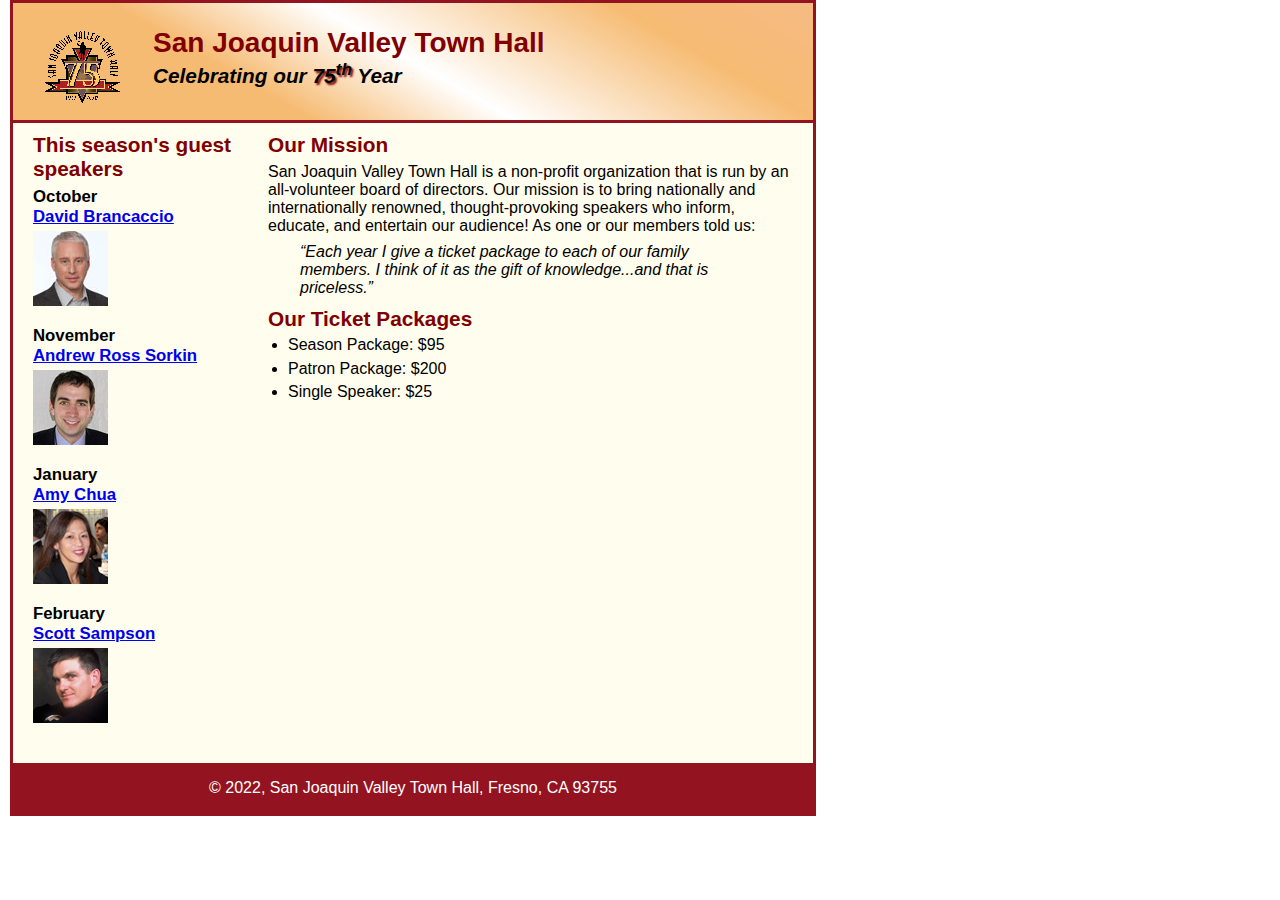
<file: index.html>
<!DOCTYPE html>
<html lang="en">

<head>
	<meta charset="utf-8">
	<title>San Joaquin Valley Town Hall</title>
	<link rel="shortcut icon" href="images/favicon.ico">
	<link rel="stylesheet" href="styles/main.css">
</head>

<body>
	<header>
		<img src="images/town_hall_logo.gif" alt="Town Hall logo" height="80">
		<h2>San Joaquin Valley Town Hall</h2>
		<h3>Celebrating our <span class="shadow">75<sup>th</sup></span> Year</h3>
	</header>
	<main>

	<section>
		<h2>Our Mission</h2>
		<p>San Joaquin Valley Town Hall is a non-profit organization that is run by an 
			all-volunteer board of directors. Our mission is to bring nationally and 
			internationally renowned, thought-provoking speakers who inform, educate, 
			and entertain our audience! As one or our members told us:</p>
		<blockquote><i>&ldquo;Each year I give a ticket package to each of our family members. 
			I think of it as the gift of knowledge...and that is priceless.&rdquo;</i></blockquote>

		<h2>Our Ticket Packages</h2>
		<ul>
			<li>Season Package: $95</li>
			<li>Patron Package: $200</li>
			<li>Single Speaker: $25</li>
		</ul>
	</section>

	<aside>
		<h2>This season's guest speakers</h2>
		<h3>October<br><a href="speakers/brancaccio.html">David Brancaccio</a></h3>
		<img src="images/brancaccio75.jpg" alt="David Brancaccio photo">
		<h3>November<br><a href="speakers/sorkin.html">Andrew Ross Sorkin</a></h3>
		<img src="images/sorkin75.jpg" alt="Andrew Ross Sorkin photo">
		<h3>January<br><a href="speakers/chua.html">Amy Chua</a></h3>
		<img src="images/chua75.jpg" alt="Amy Chua photo">
		<h3>February<br><a href="speakers/sampson.html">Scott Sampson</a></h3>
		<img src="images/sampson75.jpg" alt="Scott Sampson photo">
	</aside>
	
	</main>
	<footer>
		<p>&copy; 2022, San Joaquin Valley Town Hall, Fresno, CA 93755</p>
	</footer>
</body>
</html>
</file>
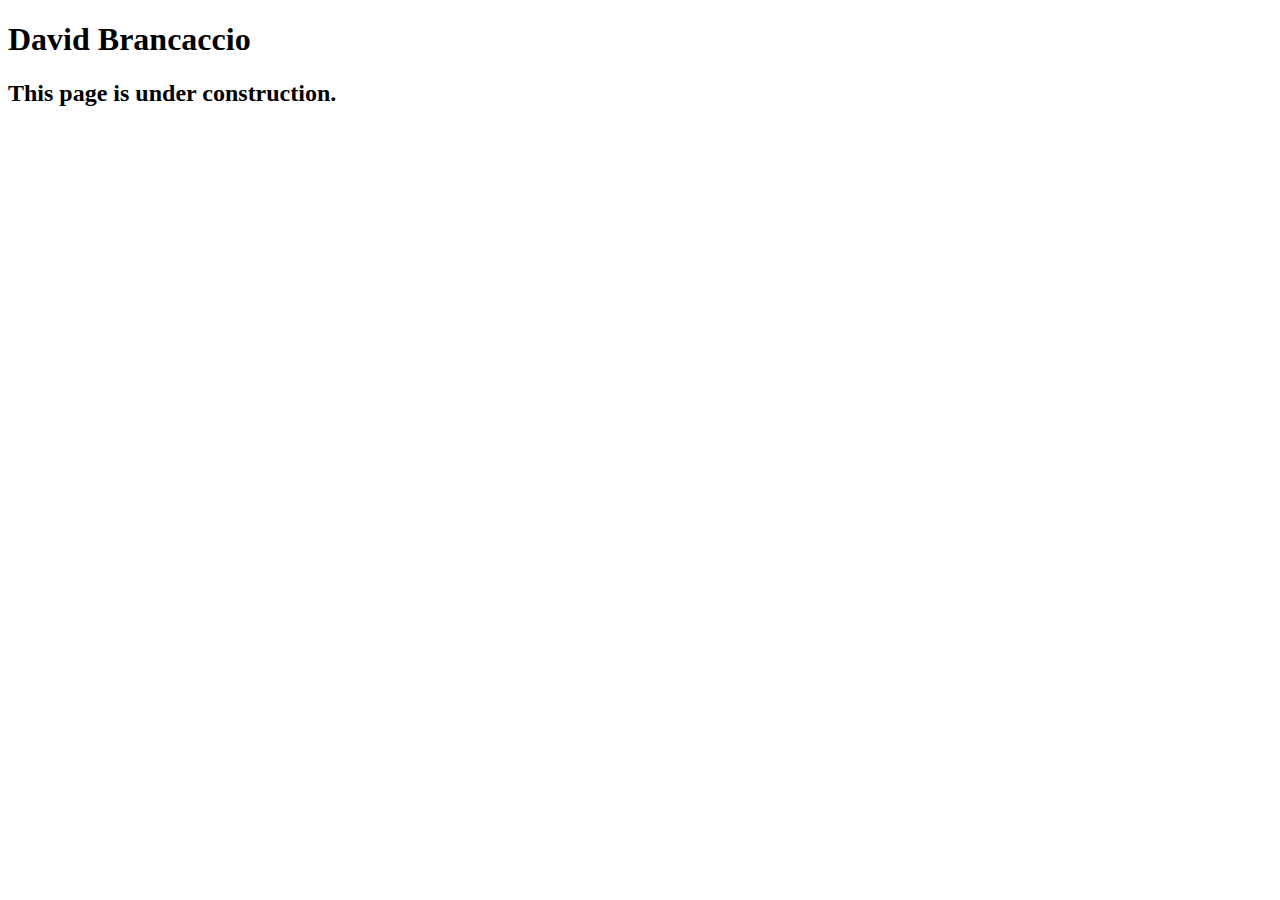
<file: speakers/brancaccio.html>
<!DOCTYPE html>
<html lang="en">

<head>
	<meta charset="utf-8">
	<title>San Joaquin Valley Town Hall</title>
	<link rel="shortcut icon" href="images/favicon.ico">
</head>

<body>
    <main>
	    <h1>David Brancaccio</h1>
	    <h2>This page is under construction.</h2>	        
    </main>
</body>

</html>
</file>
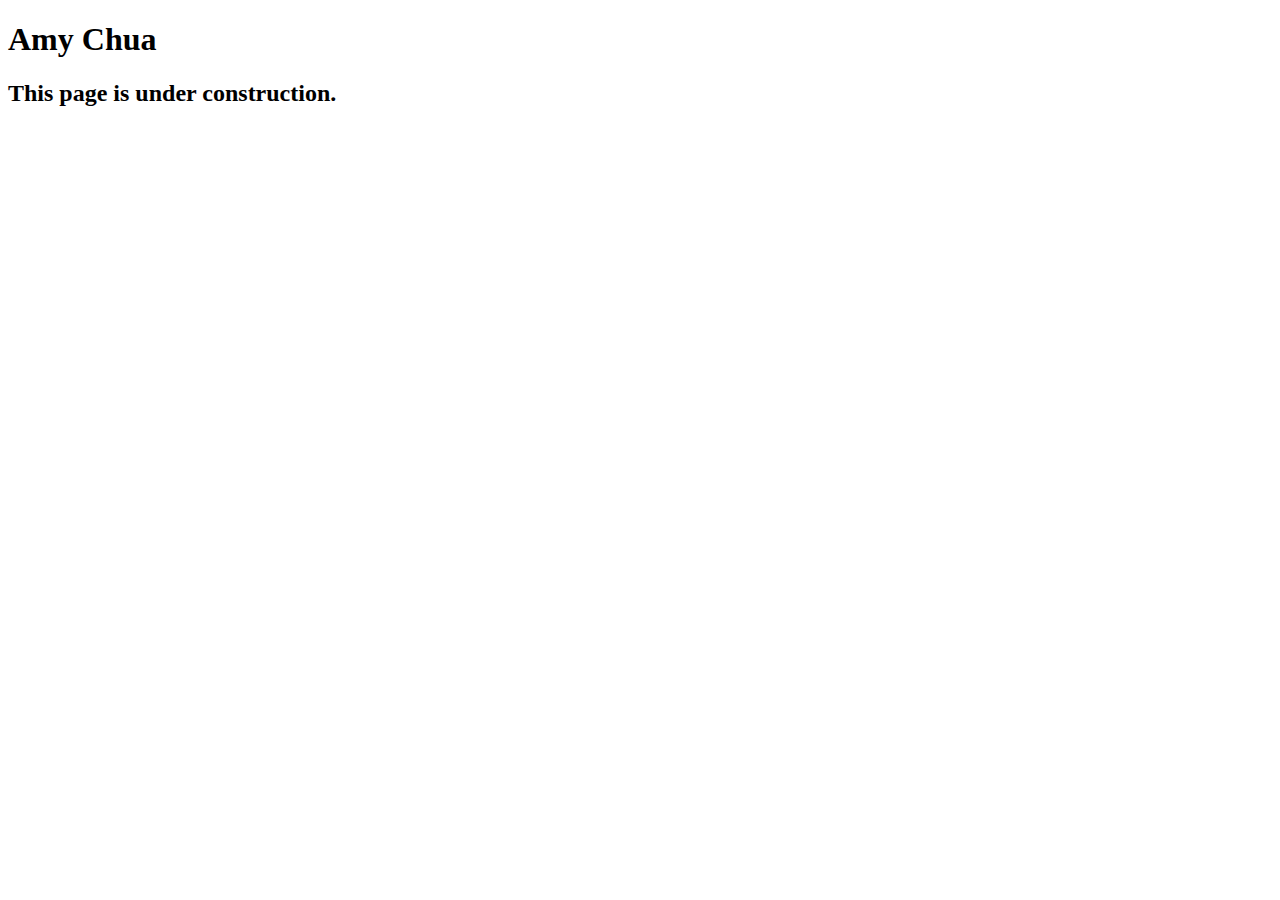
<file: speakers/chua.html>
<!DOCTYPE html>
<html lang="en">

<head>
	<meta charset="utf-8">
	<title>San Joaquin Valley Town Hall</title>
	<link rel="shortcut icon" href="images/favicon.ico">
</head>

<body>
	<main>
		<h1>Amy Chua</h1>
		<h2>This page is under construction.</h2>
	</main>
</body>

</html>
</file>
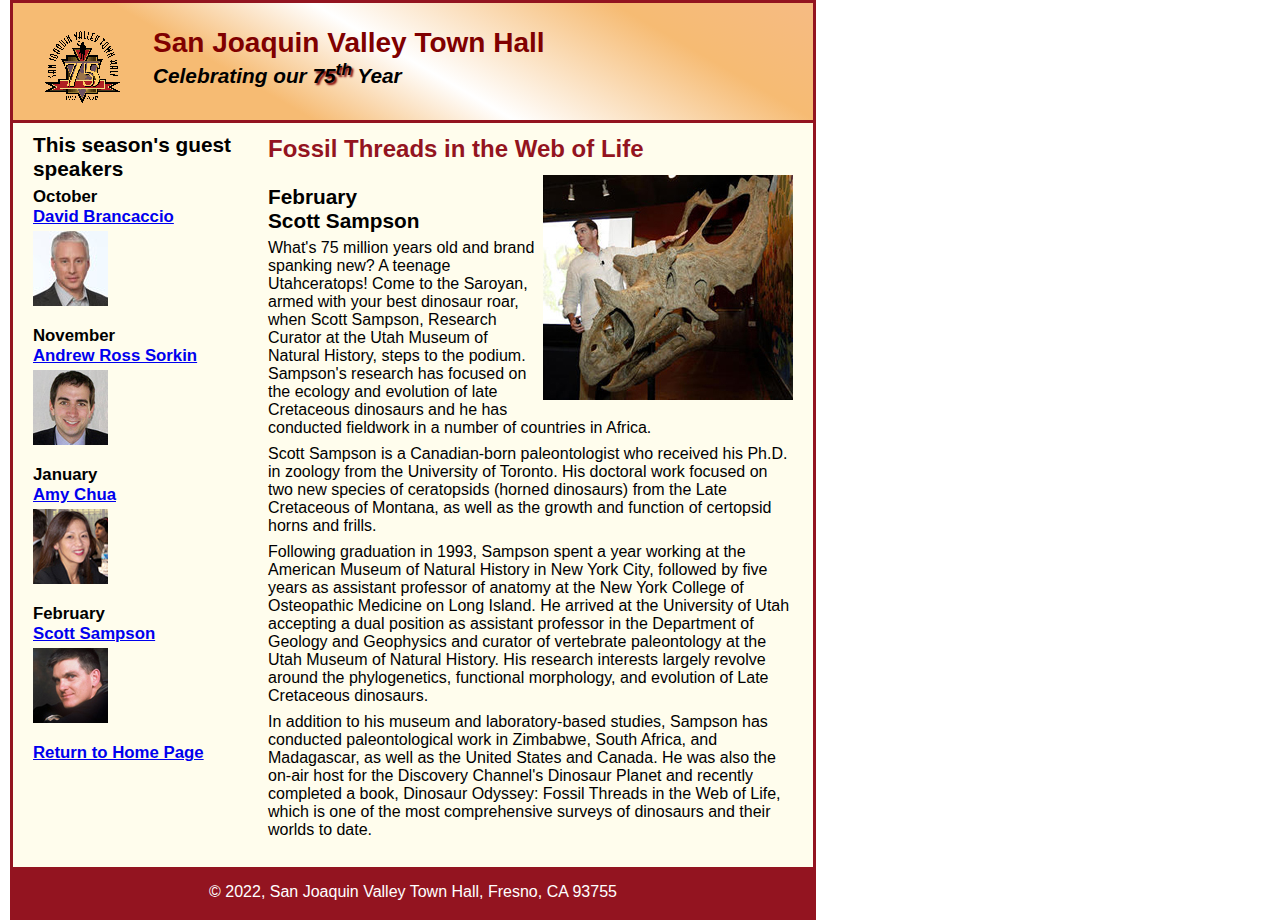
<file: speakers/sampson.html>
<!DOCTYPE html>
<html lang="en">

<head>
	<meta charset="utf-8">
	<title>San Joaquin Valley Town Hall</title>
	<link rel="shortcut icon" href="../images/favicon.ico">
	<link rel="stylesheet" href="../styles/speaker.css">
</head>

<body>
	<header>
		<img src="../images/town_hall_logo.gif" alt="Town Hall logo" height="80">
		<h2>San Joaquin Valley Town Hall</h2>
		<h3>Celebrating our <span class="shadow">75<sup>th</sup></span> Year</h3>
	</header>
	<main>

	<section>
		<article>
			<h1>Fossil Threads in the Web of Life</h1>
			<img src="../images/sampson_dinosaur.jpg" alt="Scott Sampson with dinosaur">
			<h2>February<br>Scott Sampson</h2>
			<p>What's 75 million years old and brand spanking new? A teenage Utahceratops! Come to the 
			   Saroyan, armed with your best dinosaur roar, when Scott Sampson, Research Curator at the 
			   Utah Museum of Natural History, steps to the podium. Sampson's research has focused on the 
			   ecology and evolution of late Cretaceous dinosaurs and he has conducted fieldwork in a number 
			   of countries in Africa.</p>
			<p>Scott Sampson is a Canadian-born paleontologist who received his Ph.D. in zoology from the 
			   University of Toronto. His doctoral work focused on two new species of ceratopsids (horned 
			   dinosaurs) from the Late Cretaceous of Montana, as well as the growth and function of certopsid 
			   horns and frills.</p>
			<p>Following graduation in 1993, Sampson spent a year working at the American Museum of Natural 
			   History in New York City, followed by five years as assistant professor of anatomy at the New 
			   York College of Osteopathic Medicine on Long Island. He arrived at the University of Utah 
			   accepting a dual position as assistant professor in the Department of Geology and Geophysics 
			   and curator of vertebrate paleontology at the Utah Museum of Natural History. His research 
			   interests largely revolve around the phylogenetics, functional morphology, and evolution of 
			   Late Cretaceous dinosaurs.</p>
			<p>In addition to his museum and laboratory-based studies, Sampson has conducted paleontological 
			   work in Zimbabwe, South Africa, and Madagascar, as well as the United States and Canada. He was 
			   also the on-air host for the Discovery Channel's Dinosaur Planet and recently completed a book, 
			   Dinosaur Odyssey: Fossil Threads in the Web of Life, which is one of the most 
			   comprehensive surveys of dinosaurs and their worlds to date.</p>
		</article>
	</section>

	<aside>
		<h2>This season's guest speakers</h2>
		<h3>October<br><a href="../speakers/brancaccio.html">David Brancaccio</a></h3>
		<img src="../images/brancaccio75.jpg" alt="David Brancaccio photo">
		<h3>November<br><a href="../speakers/sorkin.html">Andrew Ross Sorkin</a></h3>
		<img src="../images/sorkin75.jpg" alt="Andrew Ross Sorkin photo">
		<h3>January<br><a href="../speakers/chua.html">Amy Chua</a></h3>
		<img src="../images/chua75.jpg" alt="Amy Chua photo">
		<h3>February<br><a href="../speakers/sampson.html">Scott Sampson</a></h3>
		<img src="../images/sampson75.jpg" alt="Scott Sampson photo">

		<h3><a href="../index.html">Return to Home Page</a></h3>
	</aside>
	
	</main>
	<footer>
		<p>&copy; 2022, San Joaquin Valley Town Hall, Fresno, CA 93755</p>
	</footer>
</body>
</html>
</file>
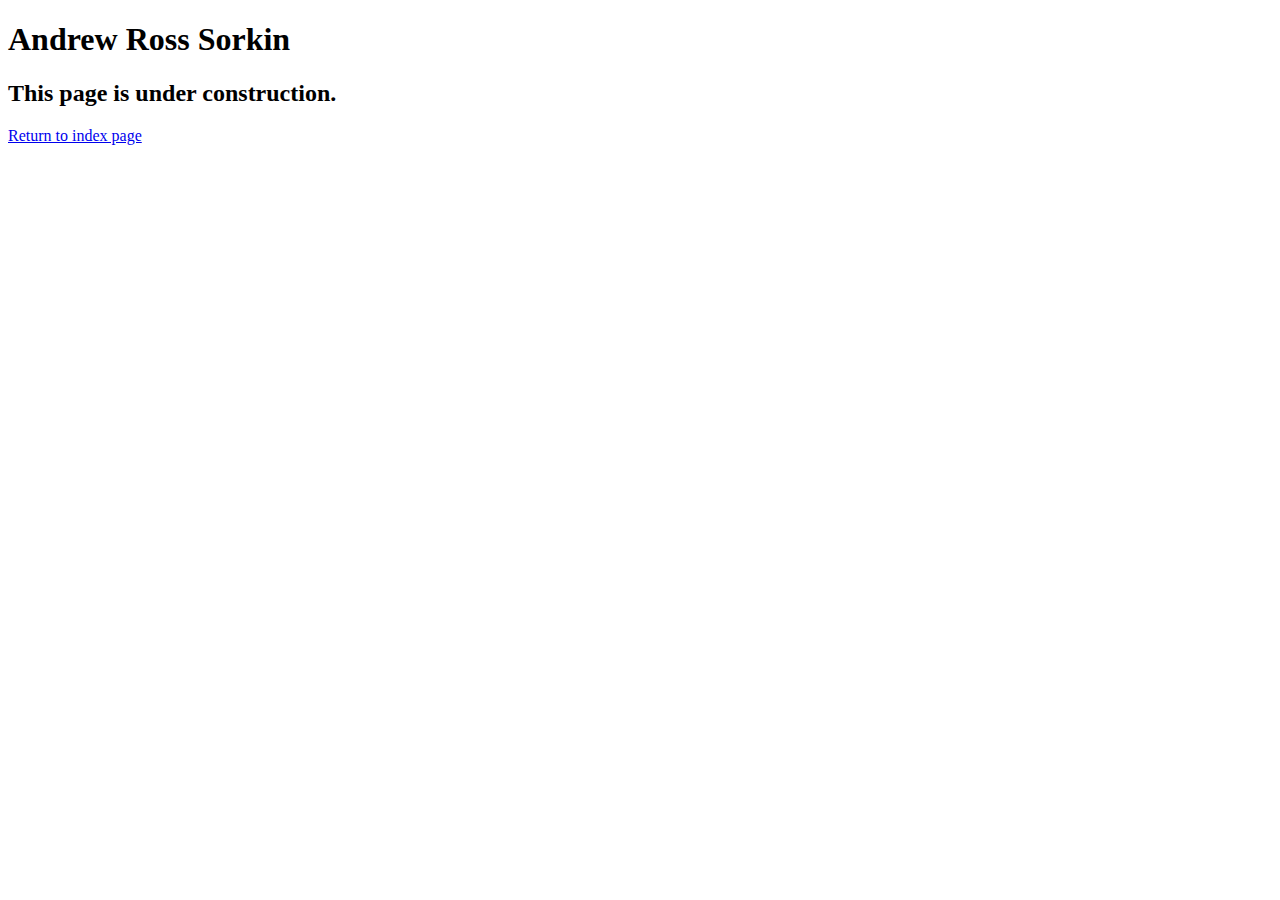
<file: speakers/sorkin.html>
<!DOCTYPE html>
<html lang="en">

<head>
	<meta charset="utf-8">
	<title>San Joaquin Valley Town Hall</title>
	<link rel="shortcut icon" href="images/favicon.ico">
</head>

<body>
	<main>
		<h1>Andrew Ross Sorkin</h1>
		<h2>This page is under construction.</h2>
	</main>

	<p>
		<a href="../index.html">Return to index page</a>
	</p>
</body>

</html>
</file>
<file: styles/main.css>
/* custom property */
:root {
	--global-color-1: #800000;
}

* {
	margin: 0; 
	padding: 0;
	border: 0;
	outline: 0;
}

/* the styles for the elements */
html {
	background-color: #ffffff;
}

body {
	font-family: Arial, Helvetica, sans-serif;
    font-size: 100%;
    margin-left: 10px;
	width: 800px;
	margin-top: 0px auto;
	border: 3px solid #931420;
	background-color: #fffded;
}
a:focus, a:hover {
	font-style: italic;
}
/* the styles for the header */
header {
	border-bottom: 3px solid #931420;
	padding-top: 1.5em;
	padding-bottom: 2em;
	background-image: linear-gradient(30deg, #f6bb73 0%, #f6bb73 30%, #ffffff 50%, #f6bb73 80%, #f6bb83 100%);
}
header h2 {
	font-size: 175%;
	color: var(--global-color-1);
}
header h3 {
	font-size: 130%;
	font-style: italic;
}
header img {
	float: left;
	padding-left: 30px;
	padding-right: 30px;
}
.shadow {
	text-shadow: 2px 2px 2px var(--global-color-1);
}

/* the styles for the main content */
main {
	clear: left;
}
main h1 {
	font-size: 150%;
	padding: 0.5em 0;
	border-top: 3px solid #931420;
	border-bottom: 3px solid #931420;
	border-left: 3px solid #931420;
	border-right: 3px solid #931420;
	border-style: double;
	border-radius: 10px;
	box-shadow: 5px 5px 5px black;
	text-indent: 1em;
}

main h2 {
	color: var(--global-color-1);
	font-size: 130%;
	padding: .5em 0 .25em 0;
}
main h3 {
	font-size: 105%;
	padding-bottom: .25em;
}
main img {
	padding-bottom: 1em;
}
main p {
	padding-bottom: .5em;
}
main blockquote {
	padding: 0 2em;
	font-style: italic;
}
main ul {
	padding: 0 0 .25em 1.25em;
}
main li {
	padding-bottom: .35em;
}

/* section and aside */

section {
	width: 525px;
	float: right;
	padding-right: 20px;
	padding-left: 20px;
	padding-bottom: 20px;
}

aside {
	width: 215px;
	float: right;
	padding-left:20px;
	padding-bottom:20px;
}

aside h3{
	font-size:105%;
	padding-bottom:.25em;
}

aside img{
	padding-bottom: 1em;
}

/* the styles for the footer */
footer {
	background-color: #931420;
	clear:both;
}

footer p {
	text-align: center;
	padding: 1em 0;
	color: #ffffff;
}
</file>
<file: styles/speaker.css>
/* custom property */
:root {
	--global-color-1: #800000;
}

* {
	margin: 0; 
	padding: 0;
	border: 0;
	outline: 0;
}

/* the styles for the elements */
html {
	background-color: #ffffff;
}

body {
	font-family: Arial, Helvetica, sans-serif;
    font-size: 100%;
    margin-left: 10px;
	width: 800px;
	margin-top: 0px auto;
	border: 3px solid #931420;
	background-color: #fffded;
}
a:focus, a:hover {
	font-style: italic;
}
/* the styles for the header */
header {
	border-bottom: 3px solid #931420;
	padding-top: 1.5em;
	padding-bottom: 2em;
	background-image: linear-gradient(30deg, #f6bb73 0%, #f6bb73 30%, #ffffff 50%, #f6bb73 80%, #f6bb83 100%);
}
header h2 {
	font-size: 175%;
	color: var(--global-color-1);
}
header h3 {
	font-size: 130%;
	font-style: italic;
}
header img {
	float: left;
	padding-left: 30px;
	padding-right: 30px;
}
.shadow {
	text-shadow: 2px 2px 2px var(--global-color-1);
}

/* the styles for the main content */
main {
	clear: left;
}
main h1 {
	font-size: 150%;
	padding: 0.5em 0;
	color: #931420;
}

main h2 {
	font-size: 130%;
	padding: .5em 0 .25em 0;
}
main h3 {
	font-size: 105%;
	padding-bottom: .25em;
}
main img {
	padding-bottom: 1em;
}
main p {
	padding-bottom: .5em;
}
main blockquote {
	padding: 0 2em;
	font-style: italic;
}
main ul {
	padding: 0 0 .25em 1.25em;
}
main li {
	padding-bottom: .35em;
}

/* section and aside */

section {
	width: 525px;
	float: right;
	padding-right: 20px;
	padding-left: 20px;
	padding-bottom: 20px;
}

section img{
	float: right;
}

aside {
	width: 215px;
	float: right;
	padding-left:20px;
	padding-bottom:20px;
}

aside h3{
	font-size:105%;
	padding-bottom:.25em;
}

aside img{
	padding-bottom: 1em;
}

/* the styles for the footer */
footer {
	background-color: #931420;
	clear:both;
}

footer p {
	text-align: center;
	padding: 1em 0;
	color: #ffffff;
}
</file>
